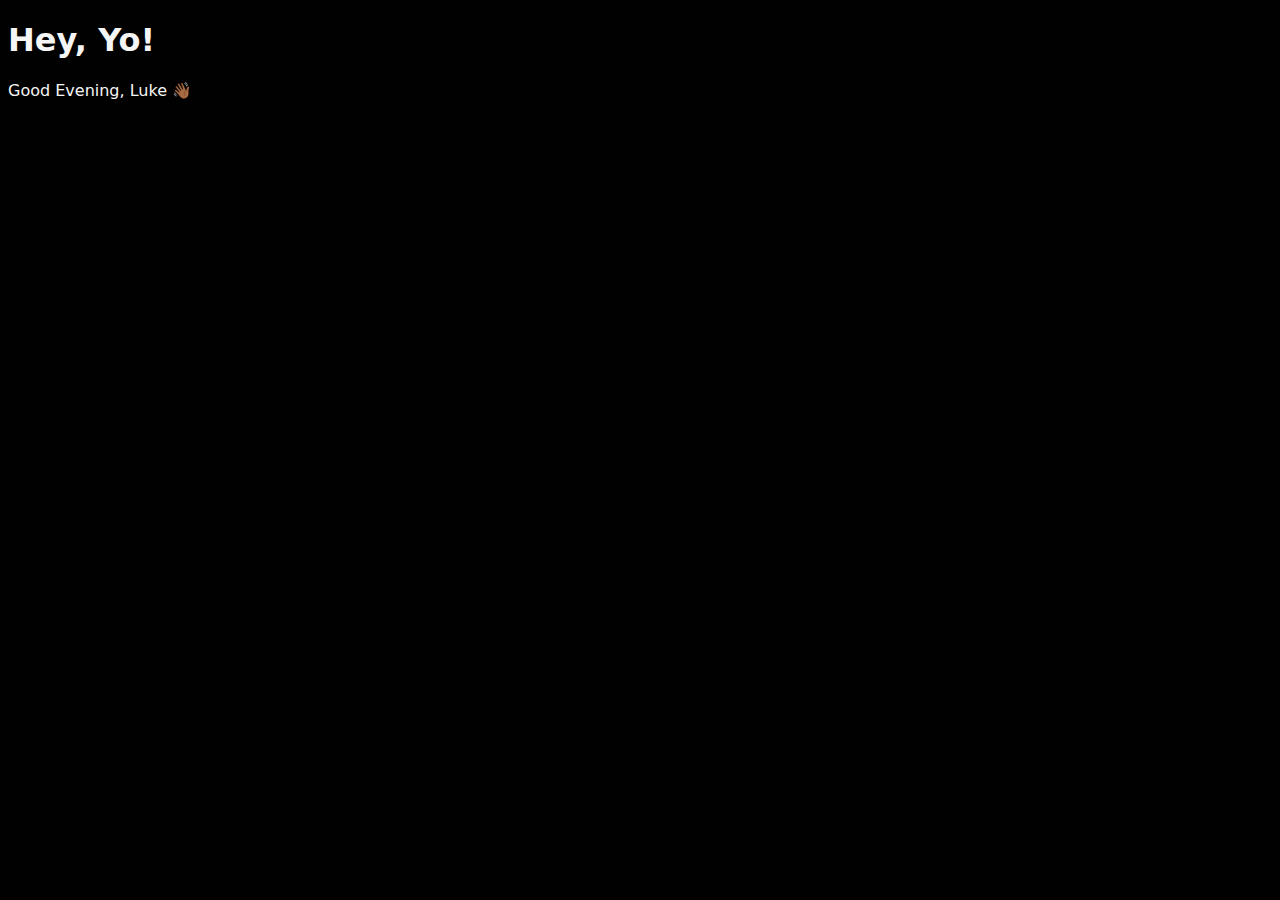
<file: render a welcome message/index.html>
<!DOCTYPE html>
<html lang="en">
<head>
    <meta charset="UTF-8">
    <meta http-equiv="X-UA-Compatible" content="IE=edge">
    <meta name="viewport" content="width=device-width, initial-scale=1.0">
    <link rel="stylesheet" href="style.css">
    <title>Welcome Page</title>
</head>
<body>
    <h1>Hey, Yo!</h1>
    <p id="welcome-el"></p>
    <script src="script.js"></script>
</body>
</html>
</file>
<file: render a welcome message/style.css>
body {
    font-family: system-ui, -apple-system, BlinkMacSystemFont, 'Segoe UI', Roboto, Oxygen, Ubuntu, Cantarell, 'Open Sans', 'Helvetica Neue', sans-serif;
    color: #f5f5f5;
    background-color: #010101;
}
</file>
